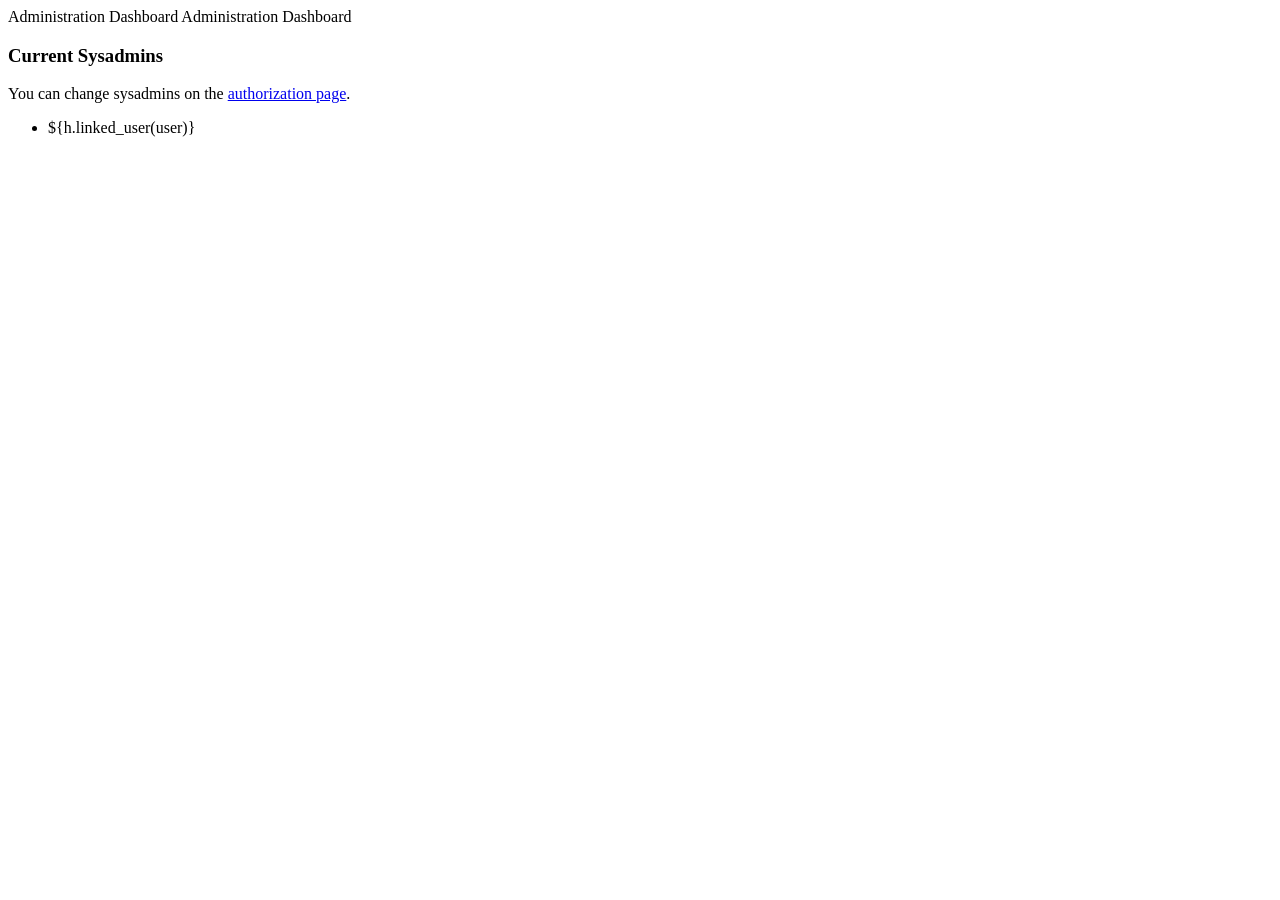
<file: ckan/templates/admin/index.html>
<html xmlns:py="http://genshi.edgewall.org/"
  xmlns:i18n="http://genshi.edgewall.org/i18n"
  xmlns:xi="http://www.w3.org/2001/XInclude"
  py:strip="">

  <py:def function="page_title">Administration Dashboard</py:def>
  <py:def function="page_heading">Administration Dashboard</py:def>

  <div py:match="content">
    <h3>Current Sysadmins</h3>
    <p>You can change sysadmins on the <a
      href="${h.url_for('ckanadmin',
      action='authz')}">authorization page</a>.</p>
    <ul>
      <li py:for="user in c.sysadmins">
        ${h.linked_user(user)}
      </li>
    </ul>
  </div>

  <xi:include href="layout.html" />
</html>
</file>
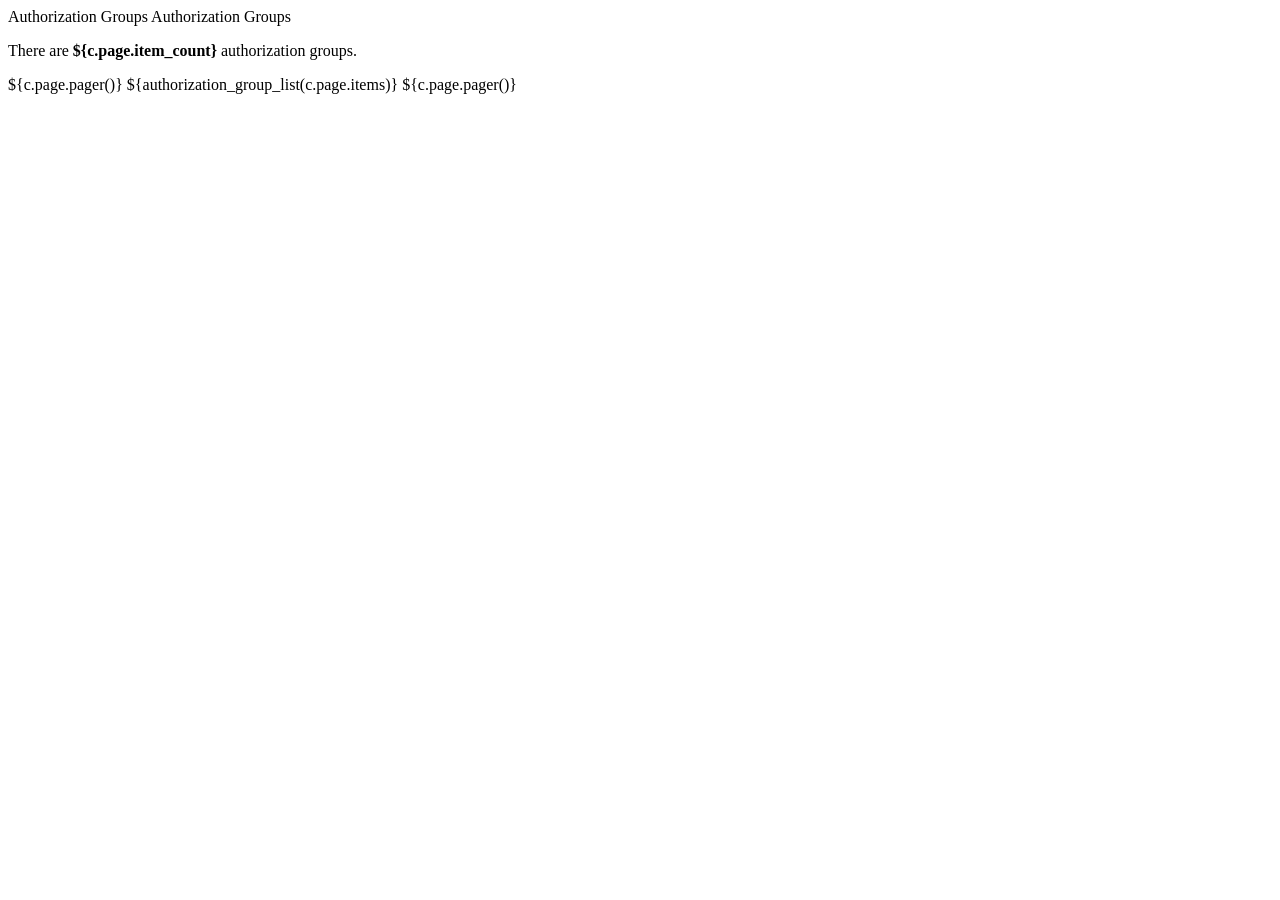
<file: ckan/templates/authorization_group/index.html>
<html xmlns:py="http://genshi.edgewall.org/"
  xmlns:i18n="http://genshi.edgewall.org/i18n"
  xmlns:xi="http://www.w3.org/2001/XInclude"
  py:strip="">
  
  <py:def function="page_title">Authorization Groups</py:def>
  <py:def function="page_heading">Authorization Groups</py:def>
  
  <div py:match="content">
    <p i18n:msg="item_count">There are <strong>${c.page.item_count}</strong> authorization groups.</p>

    ${c.page.pager()}
    ${authorization_group_list(c.page.items)}
    ${c.page.pager()}
  </div>

  <xi:include href="layout.html" />
</html>
</file>
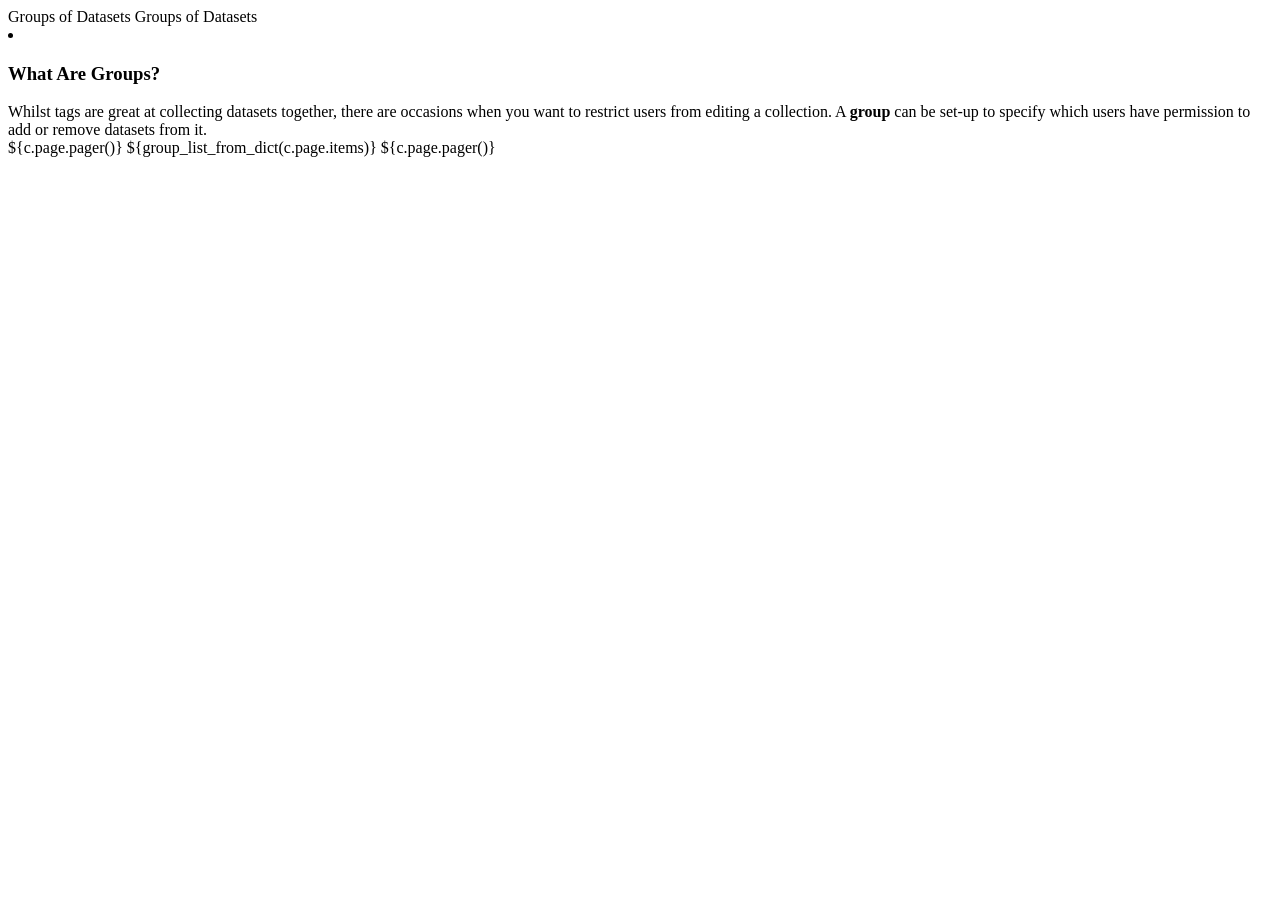
<file: ckan/templates/group/index.html>
<html xmlns:py="http://genshi.edgewall.org/"
  xmlns:i18n="http://genshi.edgewall.org/i18n"
  xmlns:xi="http://www.w3.org/2001/XInclude"
  py:strip="">
  
  <py:def function="page_title">Groups of Datasets</py:def>
  <py:def function="page_heading">Groups of Datasets</py:def>

  <py:match path="primarysidebar">
    <li class="widget-container boxed widget_text">
      <h3>What Are Groups?</h3>
      <span i18n:msg="">Whilst tags are great at collecting datasets together, there are occasions when you want to restrict users from editing a collection. A <strong>group</strong> can be set-up to specify which users have permission to add or remove datasets from it.</span>
    </li>
  </py:match>

  
  <div py:match="content">
    ${c.page.pager()}
    ${group_list_from_dict(c.page.items)}
    ${c.page.pager()}
  </div>

  <xi:include href="layout.html" />
</html>
</file>
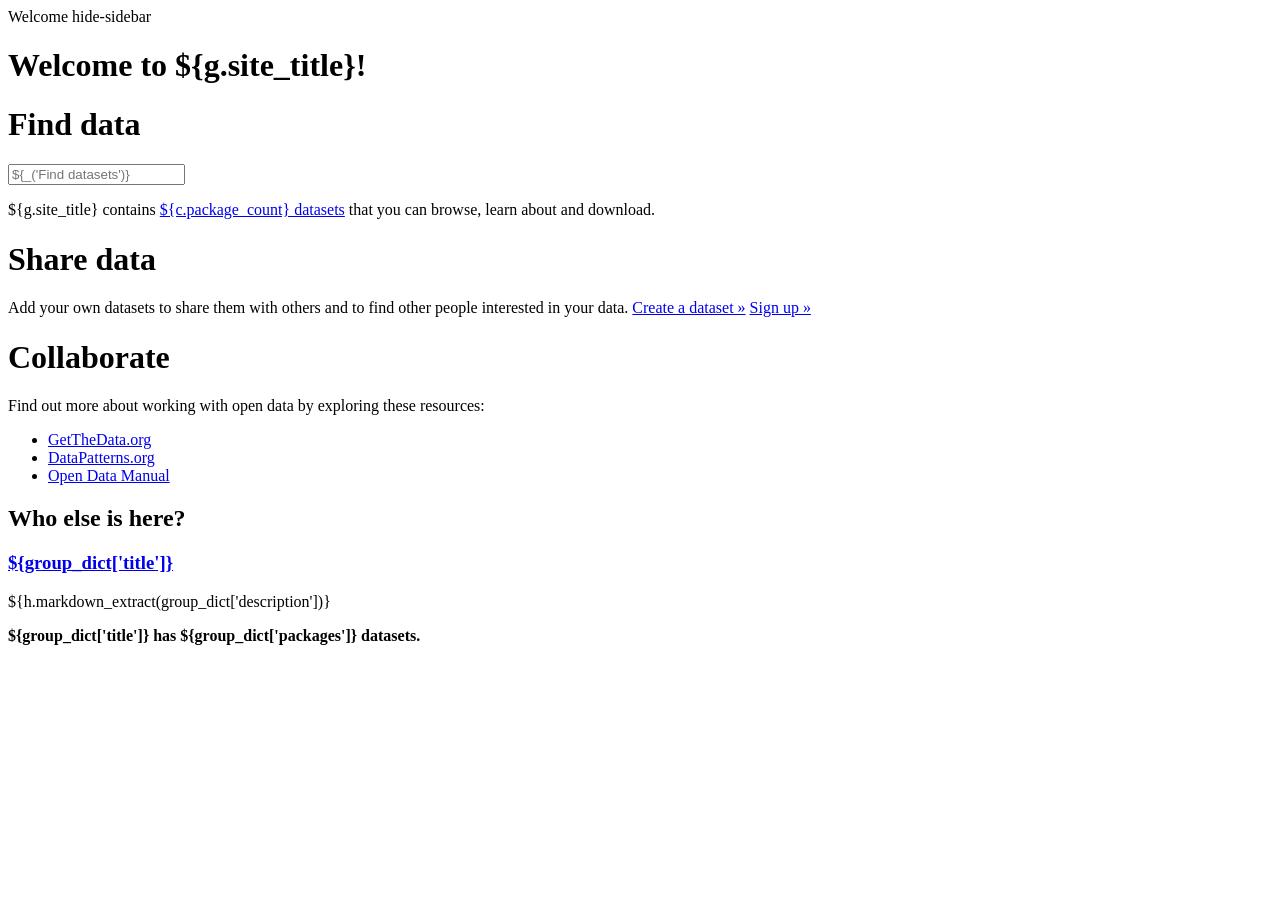
<file: ckan/templates/home/index.html>
<html xmlns:py="http://genshi.edgewall.org/"
  xmlns:i18n="http://genshi.edgewall.org/i18n"
  xmlns:xi="http://www.w3.org/2001/XInclude"
  py:strip="">
  
  <py:def function="page_title">Welcome</py:def>
  <py:def function="body_class">hide-sidebar</py:def>

    <div py:match="//div[@id='content']" class="front-page">
      <div class="span-24 last">
        <h1>Welcome to ${g.site_title}!</h1>
      </div>
      <div class="span-8 action-box">
        <div class="action-box-inner find">
          <h1>Find data</h1>

          <form action="${h.url_for(controller='package', action='index')}" method="GET"> 
            <input name="q" value="" class="search-field" placeholder="${_('Find datasets')}" /> 
          </form> 
          ${g.site_title} contains <a href="${h.url_for(controller='package')}">${c.package_count} datasets</a> that you can 
          browse, learn about and download. 
        </div>
      </div>
      <div class="span-8 action-box">
        <div class="action-box-inner share">
        <h1>Share data</h1>

        Add your own datasets to share them with others and
        to find other people interested in your data.
        
        <py:choose test="h.am_authorized(c, actions.PACKAGE_CREATE)">
          <a py:when="" href="${h.url_for(controller='package', action='new')}" class="create-button">Create a dataset &raquo;</a>
          <py:otherwise>
            <a href="${h.url_for(controller='user', action='login')}" class="create-button">Sign up &raquo;</a>
          </py:otherwise>
        </py:choose>
        </div>
      </div>
      <div class="span-8 last action-box">
        <div class="action-box-inner collaborate">
        <h1>Collaborate</h1>

        Find out more about working with open data by exploring 
        these resources: 
        <ul>
          <li><a href="http://getthedata.org">GetTheData.org</a></li>
          <li><a href="http://datapatterns.org">DataPatterns.org</a></li>
          <li><a href="http://opendatamanual.org">Open Data Manual</a></li>
        </ul>
        </div>
      </div>
      <div py:if="c.groups" class="span-24 last whoelse">
        <h2>Who else is here?</h2>
      </div>
      <py:for each="i, group_dict in enumerate(c.groups[:6])">
        <div class="span-8 group ${'last' if i % 3 == 2 else ''}">
          <h3><a href="${h.url_for(controller='group', action='read', id=group_dict['name'])}">${group_dict['title']}</a></h3>
          <p>
            ${h.markdown_extract(group_dict['description'])}
          </p>
          <strong>${group_dict['title']} has ${group_dict['packages']} datasets.</strong>
        </div>
      </py:for>
  </div>
  <xi:include href="layout.html" />
</html>
</file>
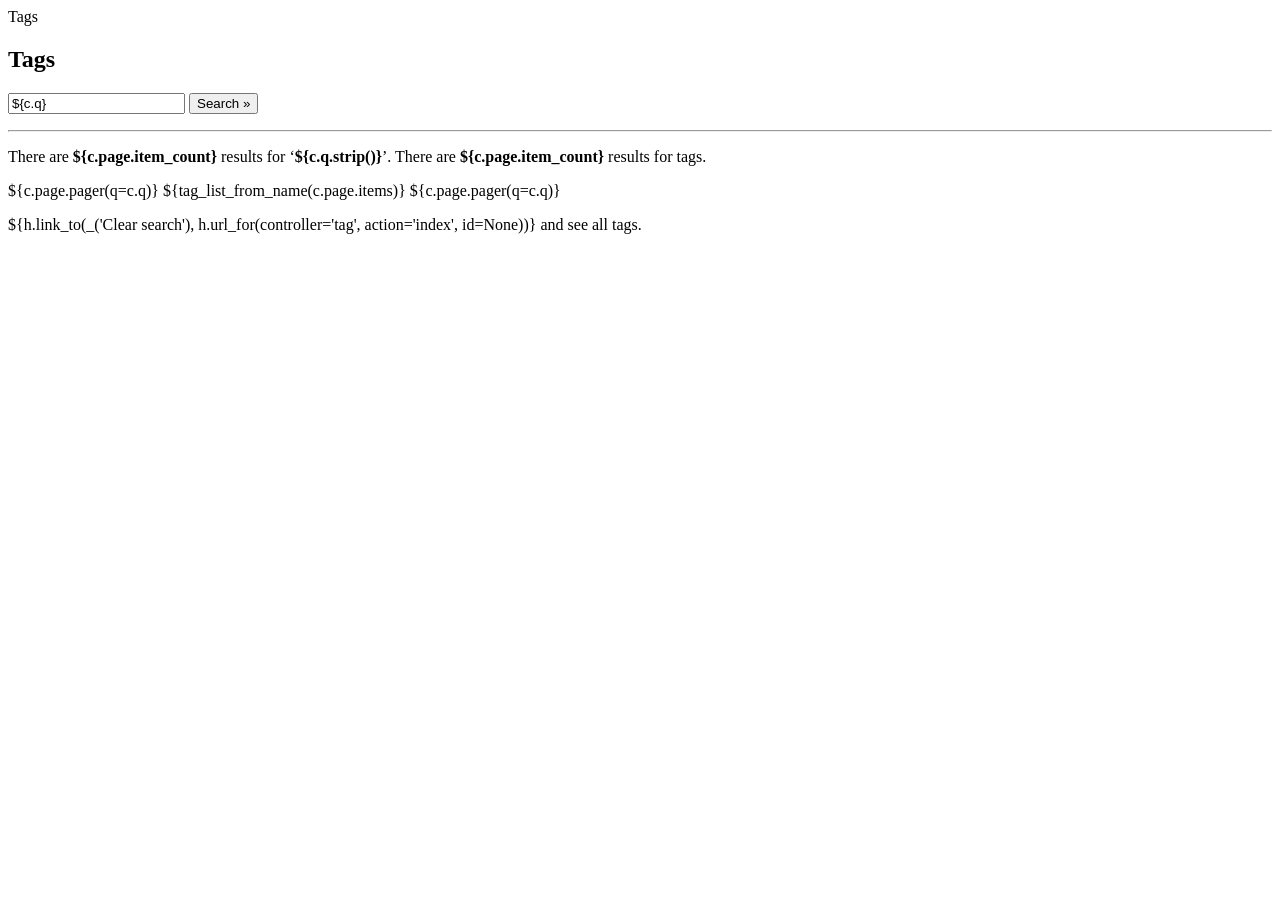
<file: ckan/templates/tag/index.html>
<html xmlns:py="http://genshi.edgewall.org/"
  xmlns:i18n="http://genshi.edgewall.org/i18n"
  xmlns:xi="http://www.w3.org/2001/XInclude"
  py:strip="">
  
  <py:def function="page_title">Tags</py:def>

  <div py:match="content">
    <h2>Tags</h2>

    <form id="tag-search" action="" method="GET">
      <input type="text" id="q" name="q" value="${c.q}" />
      <input type="submit" name="search" value="Search &raquo;" />
    </form>
    
    <hr />
    
    <p>
      <py:choose test="">
        <py:when test="c.q" i18n:msg="item_count, tagname">
          There are <strong>${c.page.item_count}</strong> results for &lsquo;<strong>${c.q.strip()}</strong>&rsquo;.
        </py:when>
        <py:otherwise i18n:msg="item_count">
          There are <strong>${c.page.item_count}</strong> results for tags.
        </py:otherwise>
      </py:choose>
    </p>
    
    ${c.page.pager(q=c.q)}
    ${tag_list_from_name(c.page.items)}
    ${c.page.pager(q=c.q)}
    
    <p py:if="c.q">
      ${h.link_to(_('Clear search'), h.url_for(controller='tag', action='index', id=None))} and see all tags.
    </p>
    
  </div>

  <xi:include href="layout.html" />
</html>
</file>
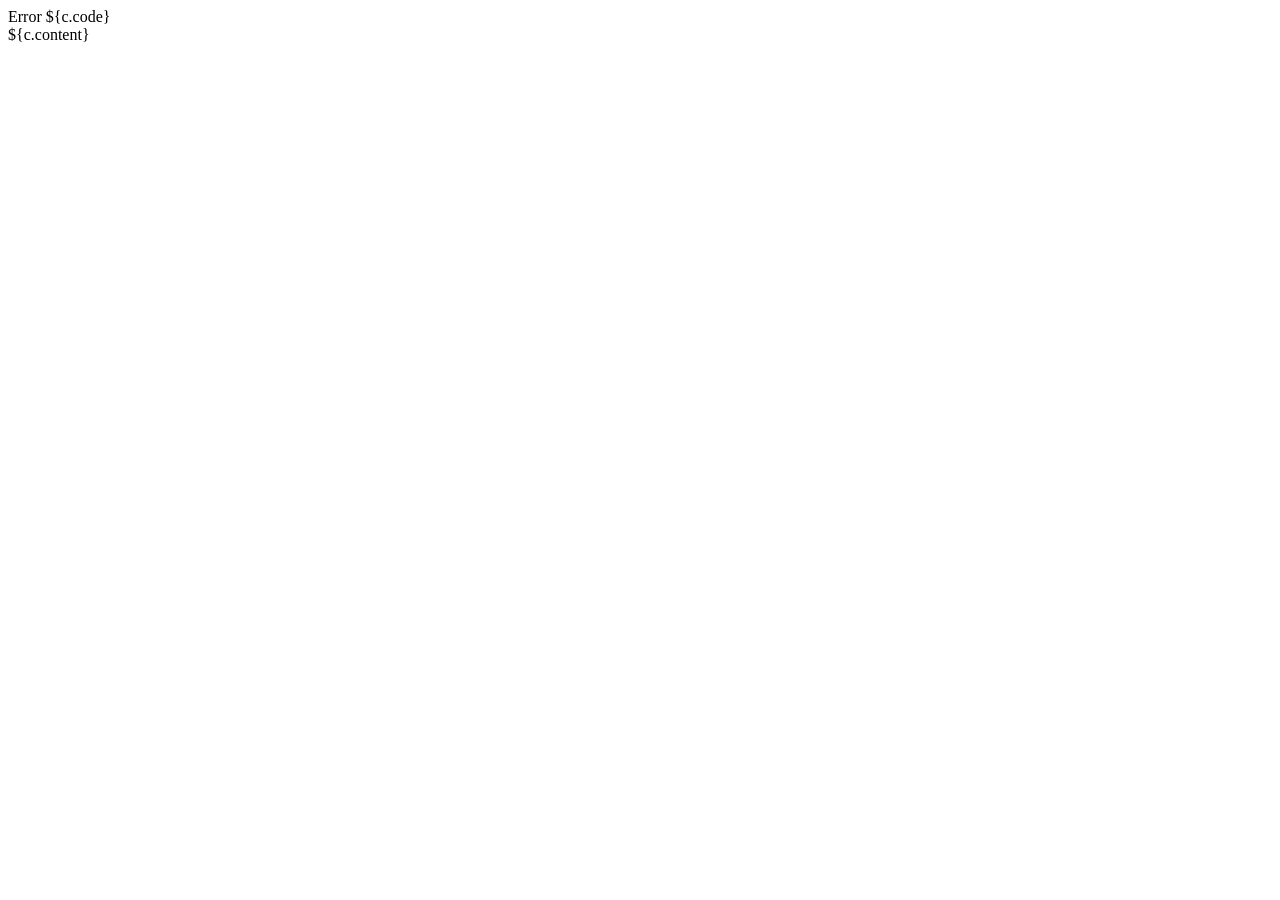
<file: ckan/templates/error_document_template.html>
<html xmlns:py="http://genshi.edgewall.org/"
  xmlns:xi="http://www.w3.org/2001/XInclude"
  py:strip="">
  
  <py:def function="page_title">Error ${c.code}</py:def>

  <div py:match="content">

    ${c.content}

  </div>

  <xi:include href="layout.html" />
</html>
</file>
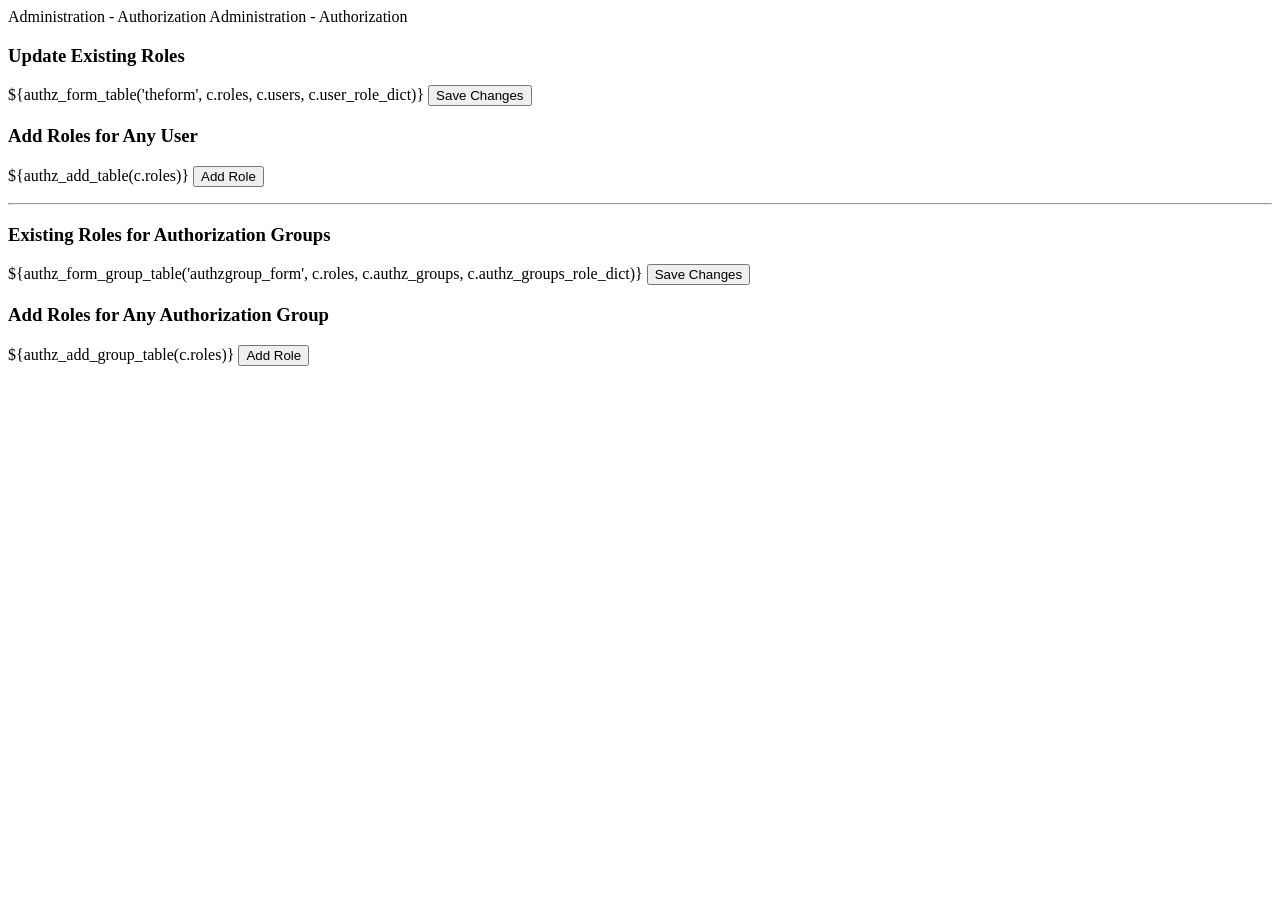
<file: ckan/templates/admin/authz.html>
<html xmlns:py="http://genshi.edgewall.org/"
  xmlns:i18n="http://genshi.edgewall.org/i18n"
  xmlns:xi="http://www.w3.org/2001/XInclude"
  py:strip="">

  <py:def function="page_title">Administration - Authorization</py:def>
  <py:def function="page_heading">Administration - Authorization</py:def>

  <div py:match="content">
    <h3>Update Existing Roles</h3>

    <form id="theform" method="POST">
      ${authz_form_table('theform', c.roles, c.users, c.user_role_dict)}
      <button type="submit" name="save" class="pretty-button primary">
        Save Changes
      </button>
      <div class="clear"></div>
    </form>

    <h3>Add Roles for Any User</h3>
    <form id="addform" method="POST">
      ${authz_add_table(c.roles)}
      <button type="submit" name="add" class="pretty-button primary">Add Role</button>
      <div class="clear"></div>
    </form>

    <hr/>

    <h3>Existing Roles for Authorization Groups</h3>

    <form id="authzgroup_form" method="POST">
      ${authz_form_group_table('authzgroup_form', c.roles, c.authz_groups, c.authz_groups_role_dict)}
      <button type="submit" name="authz_save" class="pretty-button primary">Save Changes</button>
      <div class="clear"></div>
    </form>

    <h3>Add Roles for Any Authorization Group</h3>

    <form id="authzgroup_addform" method="POST">
      ${authz_add_group_table(c.roles)}
      <button type="submit" name="authz_add" class="pretty-button primary">Add Role</button>
      <div class="clear"></div>
    </form>




  </div>

  <xi:include href="layout.html" />
</html>
</file>
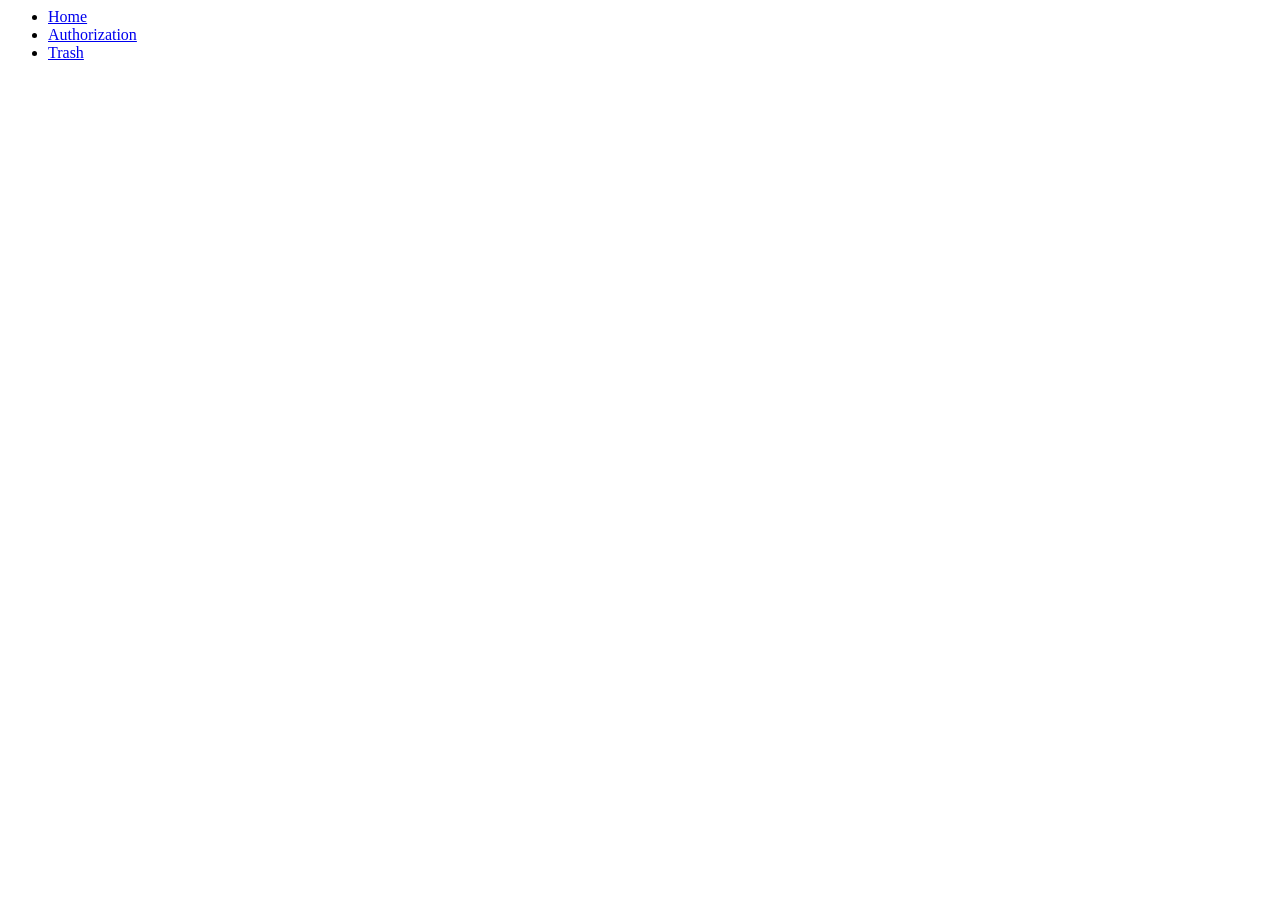
<file: ckan/templates/admin/layout.html>
<html
  xmlns="http://www.w3.org/1999/xhtml"
  xmlns:py="http://genshi.edgewall.org/"
  xmlns:xi="http://www.w3.org/2001/XInclude"
  py:strip=""
  >
  <py:match path="minornavigation">
    <ul class="tabbed">
      <li py:attrs="{'class':'current-tab'} if c.action=='index' else {}">
        <a href="${h.url_for('ckanadmin', action='index')}">
          Home
        </a>
      </li>
      <li py:attrs="{'class':'current-tab'} if c.action=='authz' else {}">
        <a href="${h.url_for('ckanadmin', action='authz')}">
          Authorization
        </a>
      </li>
      <li py:attrs="{'class':'current-tab'} if c.action=='trash' else {}">
        <a href="${h.url_for('ckanadmin', action='trash')}">
          Trash
        </a>
      </li>
    </ul>
  </py:match>
  
  <xi:include href="../layout.html" />
</html>
</file>
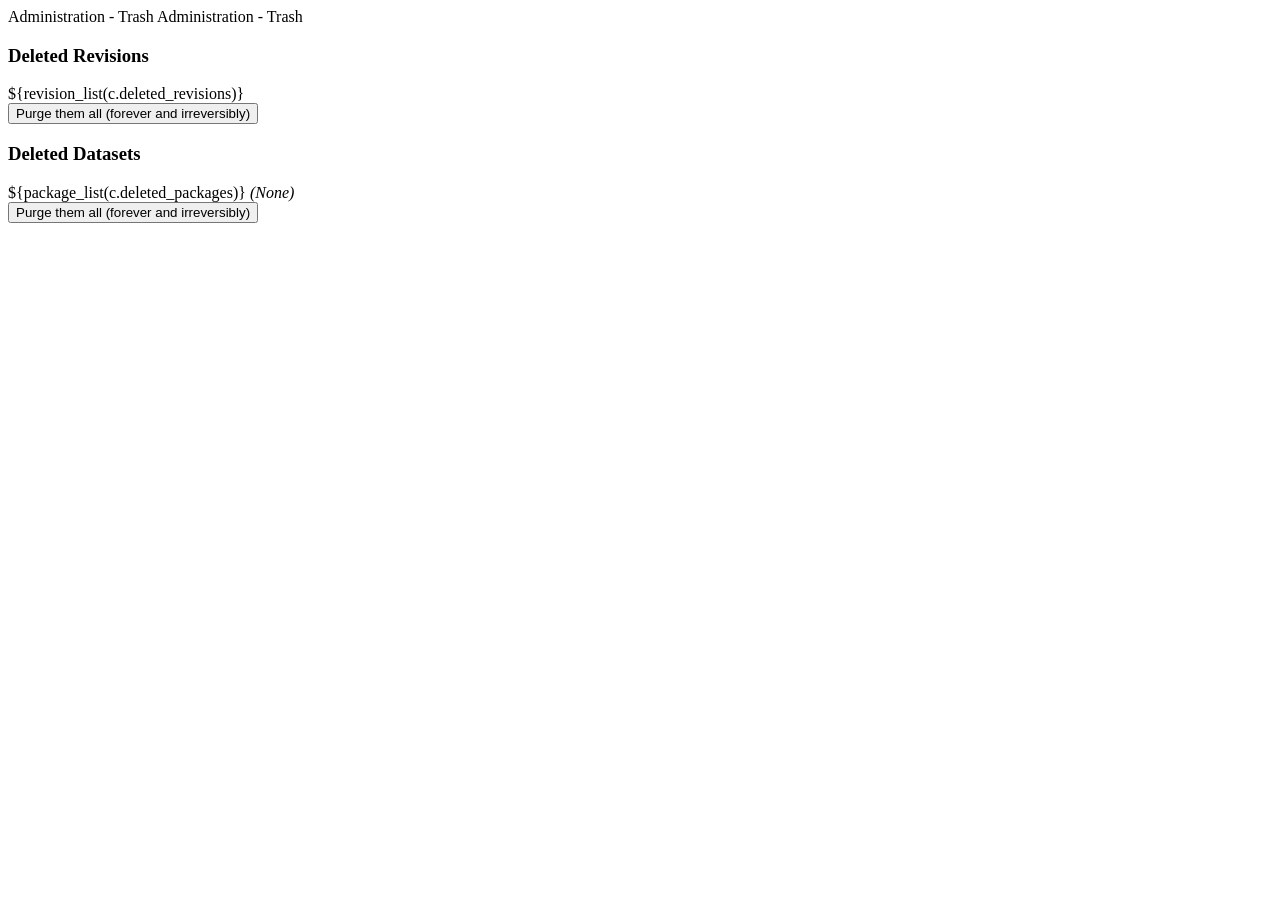
<file: ckan/templates/admin/trash.html>
<html xmlns:py="http://genshi.edgewall.org/"
  xmlns:i18n="http://genshi.edgewall.org/i18n"
  xmlns:xi="http://www.w3.org/2001/XInclude"
  py:strip="">

  <py:def function="page_title">Administration - Trash</py:def>
  <py:def function="page_heading">Administration - Trash</py:def>

  <div py:match="content">
    <h3>Deleted Revisions</h3>
    ${revision_list(c.deleted_revisions)}
    <form method="POST" id="form-purge-revisions">
      <button
        type="submit"
        name="purge-revisions"
        value="purge"
        py:attrs=
          "{'disabled':'disabled','class':'pretty-button'} 
          if not any(c.deleted_revisions) 
          else {'class':'pretty-button danger'}"
        >
        Purge them all (forever and irreversibly)
      </button>
      <div class="clear"></div>
    </form>

    <h3>Deleted Datasets</h3>
    ${package_list(c.deleted_packages)}
    <span py:if="not any(c.deleted_packages)"><em>(None)</em></span>
    <form method="POST" id="form-purge-packages">
      <button
        type="submit"
        name="purge-packages"
        value="purge"
        py:attrs=
          "{'disabled':'disabled','class':'pretty-button'} 
          if not any(c.deleted_packages) 
          else {'class':'pretty-button danger'}"
        >
        Purge them all (forever and irreversibly)
      </button>
      <div class="clear"></div>
    </form>
  </div>

  <xi:include href="layout.html" />
</html>
</file>
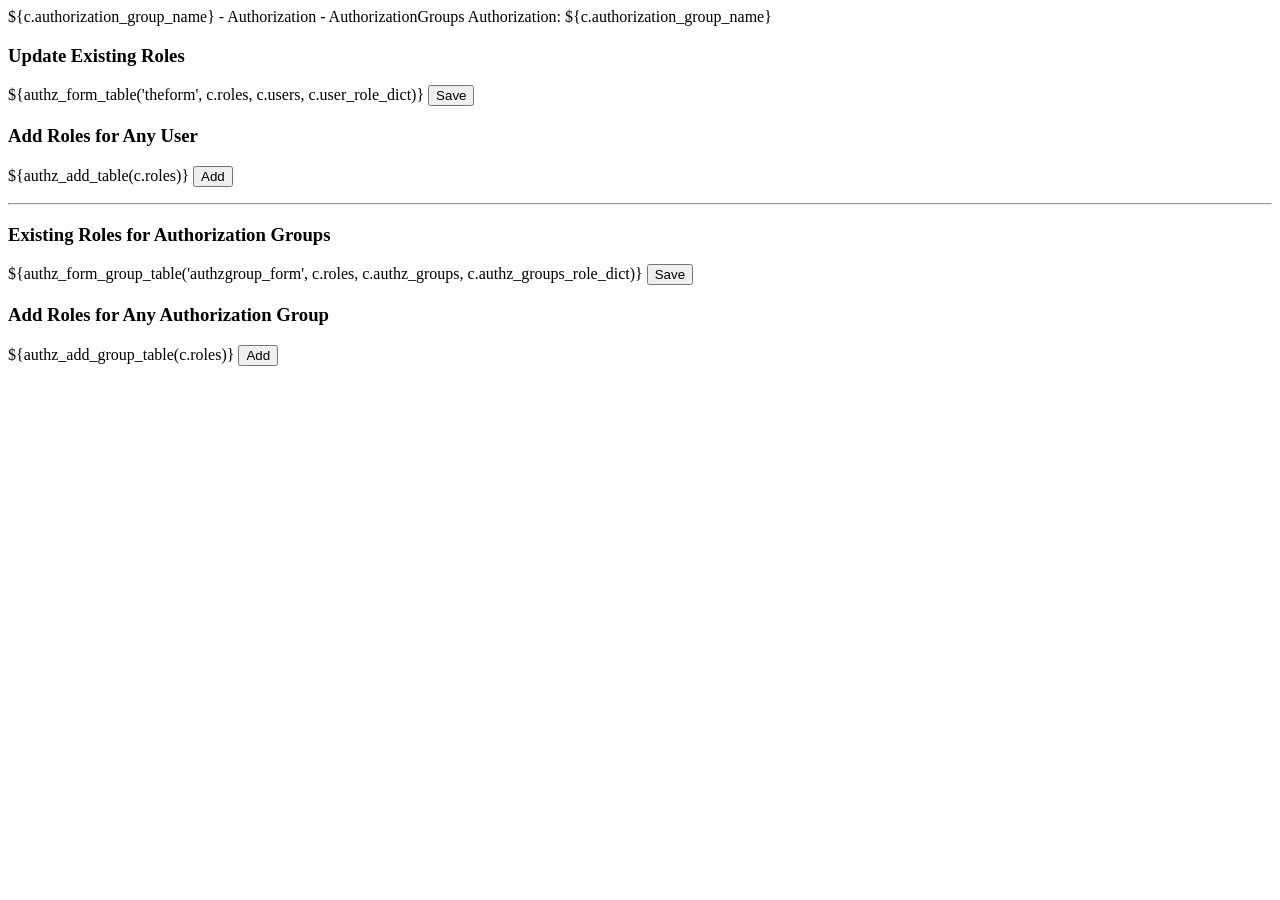
<file: ckan/templates/authorization_group/authz.html>
<html xmlns:py="http://genshi.edgewall.org/"
  xmlns:xi="http://www.w3.org/2001/XInclude"
  py:strip="">
  
  <py:def function="page_title">${c.authorization_group_name} - Authorization - AuthorizationGroups</py:def>
  <py:def function="page_heading">Authorization: ${c.authorization_group_name}</py:def>

  <div py:match="content">
    <h3>Update Existing Roles</h3>

    <form id="theform" method="POST">
      ${authz_form_table('theform', c.roles, c.users, c.user_role_dict)}
      <button type="submit" name="save">
        Save
      </button>
    </form>

    <h3>Add Roles for Any User</h3>

    <form id="addform" method="POST">
      ${authz_add_table(c.roles)}
      <button type="submit" name="add"> Add </button>
    </form>

    <hr/>

    <h3>Existing Roles for Authorization Groups</h3>

    <form id="authzgroup_form" method="POST">
      ${authz_form_group_table('authzgroup_form', c.roles, c.authz_groups, c.authz_groups_role_dict)}
      <button type="submit" name="authz_save">
        Save
      </button>
    </form>

    <h3>Add Roles for Any Authorization Group</h3>

    <form id="authzgroup_addform" method="POST">
      ${authz_add_group_table(c.roles)}
      <button type="submit" name="authz_add"> Add </button>
    </form>

  </div>

  <xi:include href="layout.html" />
</html>
</file>
